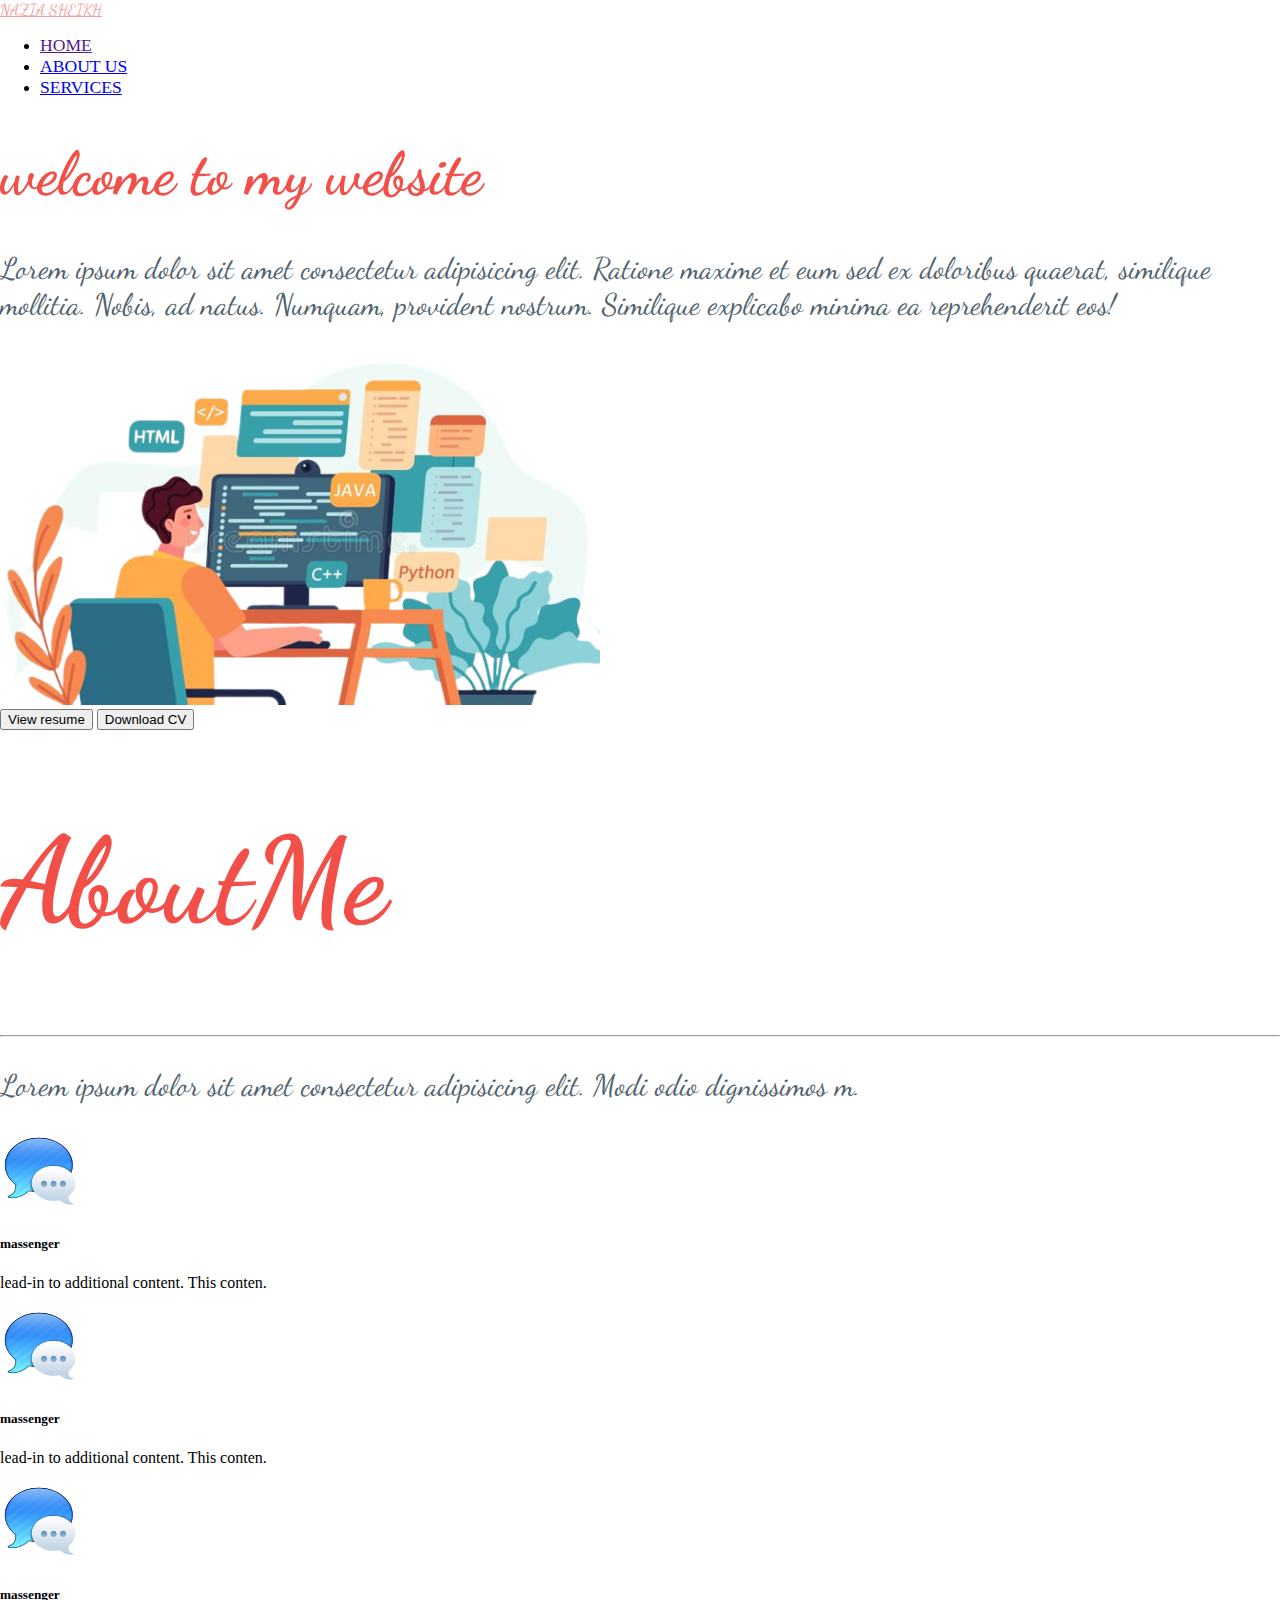
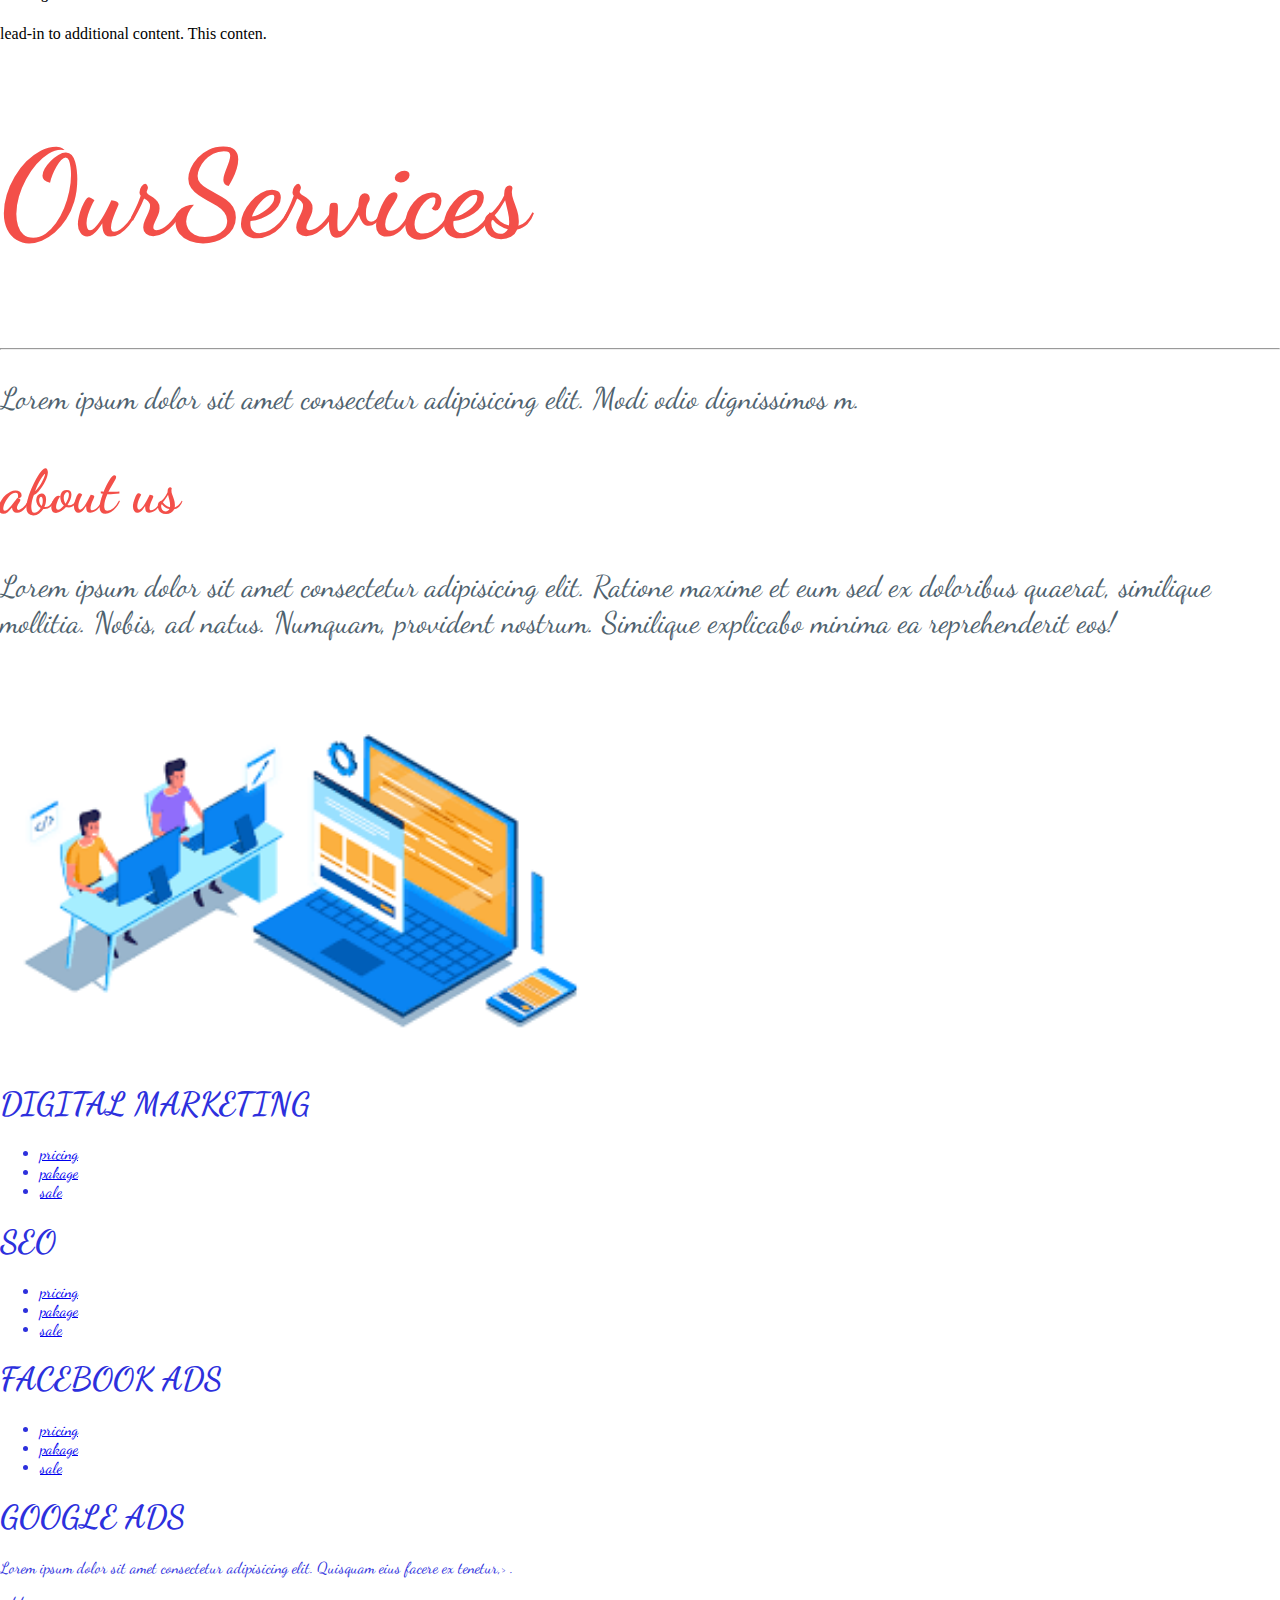
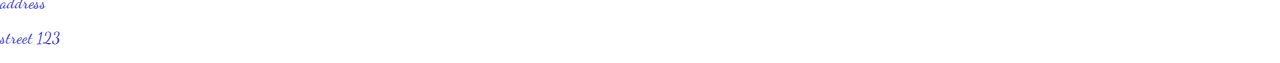
<file: index.html>
<!DOCTYPE html>

<html>
    <head>
      <link rel="stylesheet" href="https://cdnjs.cloudflare.com/ajax/libs/font-awesome/6.4.0/css/all.min.css">
        <link href="https://cdn.jsdelivr.net/npm/bootstrap@5.0.2/dist/css/bootstrap.min.css" rel="stylesheet" integrity="sha384-EVSTQN3/azprG1Anm3QDgpJLIm9Nao0Yz1ztcQTwFspd3yD65VohhpuuCOmLASjC" crossorigin="anonymous">
        <script src="https://cdn.jsdelivr.net/npm/bootstrap@5.0.2/dist/js/bootstrap.bundle.min.js" integrity="sha384-MrcW6ZMFYlzcLA8Nl+NtUVF0sA7MsXsP1UyJoMp4YLEuNSfAP+JcXn/tWtIaxVXM" crossorigin="anonymous"></script>
        <script src="https://cdn.jsdelivr.net/npm/@popperjs/core@2.9.2/dist/umd/popper.min.js" integrity="sha384-IQsoLXl5PILFhosVNubq5LC7Qb9DXgDA9i+tQ8Zj3iwWAwPtgFTxbJ8NT4GN1R8p" crossorigin="anonymous"></script>
        <script src="https://cdn.jsdelivr.net/npm/bootstrap@5.0.2/dist/js/bootstrap.min.js" integrity="sha384-cVKIPhGWiC2Al4u+LWgxfKTRIcfu0JTxR+EQDz/bgldoEyl4H0zUF0QKbrJ0EcQF" crossorigin="anonymous"></script>
        <link href="https://fonts.googleapis.com/css2?family=Dancing+Script:wght@600;700&display=swap" rel="stylesheet">
       
        <link rel="stylesheet" href="web5.css">
        </head>
      
    <body>
        <!-- ========================navbar======================= -->
<nav class="navbar navbar-expand-lg navbar bg-dark" id="navbarSupportedcontent">
    <div class="container-fluid ">
    <!-- =========================logo start========================= -->
    <a class="navbar-brand  fs-5" id="nav" href="#">NAZIA SHEIKH</a>

    <!-- =====================log end=================================== -->
    <div class=" collapse navbar-collapse ">
        <ul class="navbar-nav ms-auto" id="ul">
            <li class="nav-item">
                <a class="nav-link text-white fs-6 mx-3" href=""aria-current="page">HOME</a>
                <li class="nav-item">
                <a class="nav-link text-white fs-6 mx-3" href="about.html">ABOUT US</a>
                <li class="nav-item">
                <a class="nav-link text-white fs-6 mx-3" href="services.html">SERVICES</a>

            </li>
            
        </ul>
    </div>
</div>
<!-- =====================================end===============navbar=========================== -->

</nav>
<div class="container-fluid">
  <div class="row">
      <div class="col-lg-6 mt-5">
          <h1 class="display-2 mt-5 mx-3" id="h1">welcome to my website</h1>
          <p class="mx-5" id="p">Lorem ipsum dolor sit amet consectetur adipisicing elit. Ratione maxime et eum sed 
              ex doloribus quaerat, similique mollitia. Nobis,
               ad natus. Numquam, provident nostrum. Similique explicabo minima ea reprehenderit eos!</p>
      
      </div>
 <div class="col-lg-6 mt-5">
  <img class="img-fluid img-thumnail mt-5 mb-3" src="m2.p - Copy.png" herf="#" width="600px">
 </div>
  </div>
</div>
<div class="mx-5  mt-2">
<button class="btn btn-outline-warning"><a href="resume.png"></a>View resume</button>
<button type="button" class="btn btn-secondary btn">Download CV</button>
</div>


    <div class="container">
    <div class="text-center mt-3 " id="h1">
      <h1>About<span class="text-warning">Me</span></h1>
      <hr / class="w-25 m-auto ">
      <p class="mt-2 mb-3" id="p">Lorem ipsum dolor sit amet consectetur adipisicing elit. Modi odio dignissimos 
        m.</p>
      </div>
      </div>
        <!-- ======================end about portion============================== -->
        
    </section>
    <div class="row mt-5">
      <div class="col-sm-12 col-md-4 col-lg-4 col-12  ">
        <div class="card mb-3 bg-dark mb-3" style="max-width: 540px;">
          <div class="row g-0">
            <div class="col-md-4">
              <img src="message-removebg-preview.png" class="img-fluid  img-thumnail rounded-start my-3" alt="..." width="80px">
            </div>
            <div class="col-md-8"id="">
              <div class="card-body text-white">
                <h5 class="card-title">massenger</h5>
                <p class="card-text" id=""> lead-in to additional content. This conten.</p>
               
              </div>
            </div>
          </div>
        </div>
      </div>
      <div class="col-sm-4">
        <div class="card mb-3 bg-dark" style="max-width: 540px;">
            <div class="row g-0">
              <div class="col-md-4">
                <img src="message-removebg-preview.png" class="img-fluid  img-thumnail rounded-start my-3" alt="..." width="80px">
              </div>
              <div class="col-md-8">
                <div class="card-body text-white">
                  <h5 class="card-title">massenger</h5>
                  <p class="card-text" id="t"> lead-in to additional content. This conten.</p>
                 
                </div>
              </div>
            </div>
          </div>
        </div>
      <div class="col-sm-4">
        <div class="card mb-3 bg-dark" style="max-width: 540px;">
            <div class="row g-0">
              <div class="col-md-4">
                <img src="message-removebg-preview.png" class="img-fluid  img-thumnail rounded-start my-3" alt="..." width="80px">
              </div>
              <div class="col-md-8">
                <div class="card-body text-white">
                  <h5 class="card-title">massenger</h5>
                  <p class="card-text" id="t"> lead-in to additional content. This conten.</p>
                 
                </div>
              </div>
            </div>
          </div>
        </div>
        <section>
  
  <!-- ========================================end card messanger=================================== -->
  <div class="container">
    <div class="text-center mt-3" id="h1">
      <h1>Our<span class="text-info">Services</span></h1>
      <hr / class="w-25 m-auto">
      <p class="mt-3 mx-5" id="p">Lorem ipsum dolor sit amet consectetur adipisicing elit. Modi odio dignissimos 
        m.</p>
    </div>
  </div>
        <div class="container-fluid">
            <div class="row">
                <div class="col-lg-6 mt-3">
                    <h1 class="display-2 mx-3 text-start" id="h1">about us</h1>
                    <p class="mx-3 text-start" id="p">Lorem ipsum dolor sit amet consectetur adipisicing elit. Ratione maxime et eum sed 
                        ex doloribus quaerat, similique mollitia. Nobis,
                         ad natus. Numquam, provident nostrum. Similique explicabo minima ea reprehenderit eos!</p>
                         </div>
            
           <div class="col-lg-6 mt-4">
            <img class="img-fluid img-thumnail mt-3 mb-3" src="m.p - Copy.png" href="#" width="600px">
           </div>
        </div>
          </section>     
  
  </body>
  
  
        <!-- ==========================end row col img========================= -->
           <section>
           <!-- =======================footer======================== -->
           <footer class="container-fluid bg-dark text-white mb-2">
            <div class="row mt-5">
              <div class="col-sm-3 mb-3 mt-3"id="f">
                <h1 class="fs-4 text-upercase text-white mt-3 " >DIGITAL MARKETING</h1>
                <ul class="navbar-nav">
                  <li class="nav-item "><a class="nav-link text-white" href="#" ><i class="bi bi-github"></i>pricing</a></li>
                  <li class="nav-item"><a class="nav-link text-white" href="#"><i class="bi bi-envelope-at"></i> pakage</a></li>
                  <li class="nav-item"><a class="nav-link text-white" href="#"><i class="bi bi-facebook"></i> sale</a></li>
                 
                </ul>
              </div>
              <div class="col-sm-3 mt-3"id="f">
                <h1 class="fs-4 text-upercase text-white mt-3  " >SEO</h1>
                <ul class="navbar-nav" >
                  <li class="nav-item"><a class="nav-link text-white" href="#"><i class="bi bi-github"></i> pricing</a></li>
                  <li class="nav-item"><a class="nav-link text-white" href="#"><i class="bi bi-envelope-at"></i> pakage</a></li>
                  <li class="nav-item"><a class="nav-link text-white" href="#"><i class="bi bi-facebook"></i> sale</a></li>
                 
                
                </ul>
              </div>
                <div class="col-sm-3 mt-3" id="f">
                  <h1 class="fs-4 text-upercase text-white mt-3  " >FACEBOOK ADS</h1>
                  <ul class="navbar-nav" id="f">
                    <li class="nav-item"><a class="nav-link text-white" href="#"><i class="bi bi-github"></i> pricing</a></li>
                    <li class="nav-item"><a class="nav-link text-white" href="#"><i class="bi bi-envelope-at"></i> pakage</a></li>
                    <li class="nav-item"><a class="nav-link text-white" href="#"><i class="bi bi-facebook"></i> sale</a></li>
                   
                   
                  </ul>
                </div>
              <div class="col-sm-3 mt-3"id="f">
                <h1 class="fs-4 text-upercase text-white mt-3 ">GOOGLE ADS</h1>
               <P class="icon text-white"><i class="bi bi-browser-edge"></i>Lorem ipsum dolor sit amet consectetur adipisicing elit. Quisquam eius facere ex tenetur,> 
                .</P>
  <p class="text-white"><i class="bi bi-geo-alt"></i>address</p>
    <p class="text-white"><i class="bi bi-house-door"></i> street 123<p>
            
            </div>
           </footer>
</file>
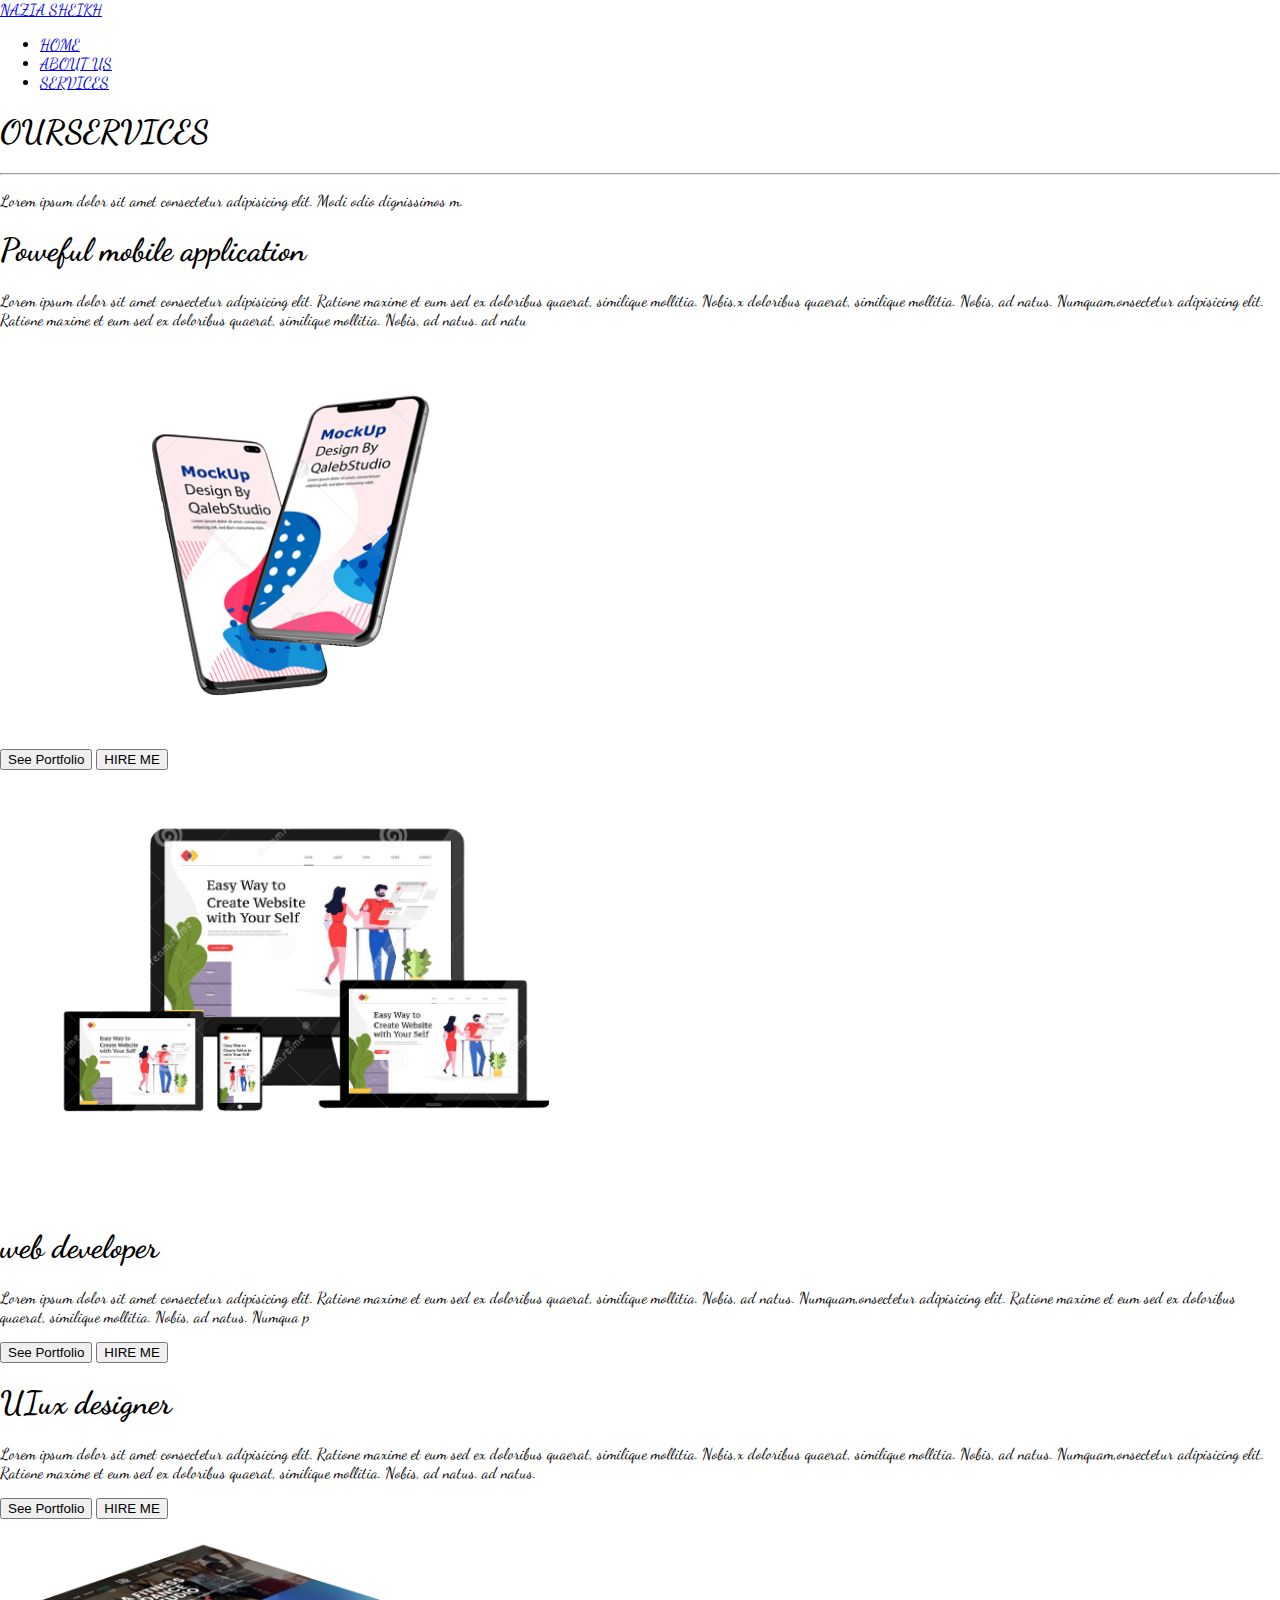
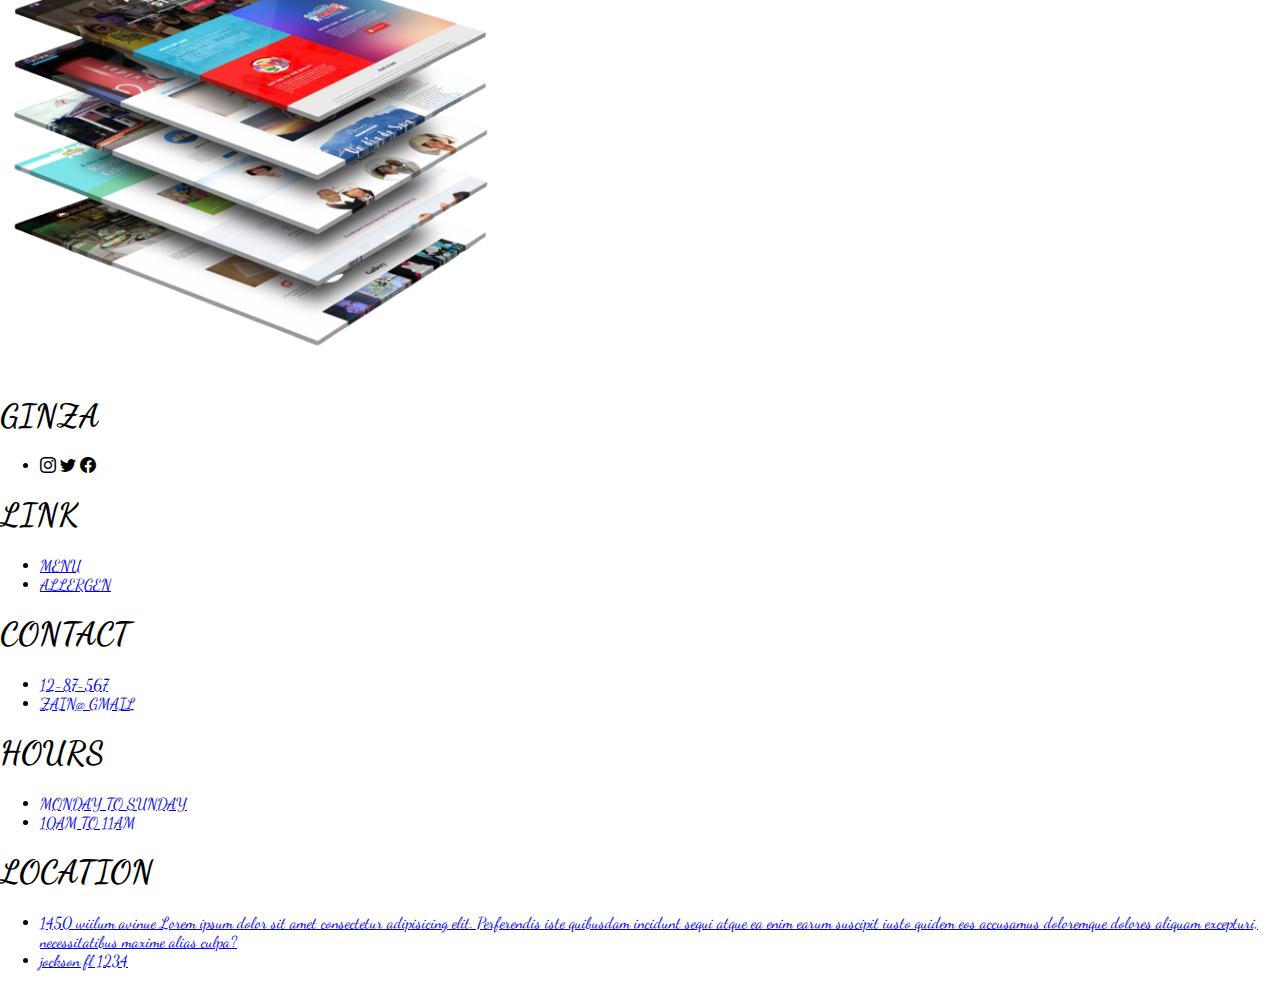
<file: services.html>
<!DOCTYPE html>

<html>
    <head>
        <link href="https://cdn.jsdelivr.net/npm/bootstrap@5.0.2/dist/css/bootstrap.min.css" rel="stylesheet" integrity="sha384-EVSTQN3/azprG1Anm3QDgpJLIm9Nao0Yz1ztcQTwFspd3yD65VohhpuuCOmLASjC" crossorigin="anonymous">
        <script src="https://cdn.jsdelivr.net/npm/bootstrap@5.0.2/dist/js/bootstrap.bundle.min.js" integrity="sha384-MrcW6ZMFYlzcLA8Nl+NtUVF0sA7MsXsP1UyJoMp4YLEuNSfAP+JcXn/tWtIaxVXM" crossorigin="anonymous"></script>
        <script src="https://cdn.jsdelivr.net/npm/@popperjs/core@2.9.2/dist/umd/popper.min.js" integrity="sha384-IQsoLXl5PILFhosVNubq5LC7Qb9DXgDA9i+tQ8Zj3iwWAwPtgFTxbJ8NT4GN1R8p" crossorigin="anonymous"></script>
        <script src="https://cdn.jsdelivr.net/npm/bootstrap@5.0.2/dist/js/bootstrap.min.js" integrity="sha384-cVKIPhGWiC2Al4u+LWgxfKTRIcfu0JTxR+EQDz/bgldoEyl4H0zUF0QKbrJ0EcQF" crossorigin="anonymous"></script>
        <title> navbar html </title>
        <link rel="stylesheet" href="https://cdn.jsdelivr.net/npm/bootstrap-icons@1.10.5/font/bootstrap-icons.css">
        <link rel="stylesheet" href="services.css">
       <link href="https://fonts.googleapis.com/css2?family=Dancing+Script:wght@600&display=swap" rel="stylesheet">
       
    </head>
    <body>
        <!-- ========================navbar======================= -->
<nav class="navbar navbar-expand-lg navbar-light bg-dark" id="navbarSupportedcontent">
    <div class="container-fluid">
    <!-- =========================logo start========================= -->
    <a class="navbar-brand text-white fs-5" href="#"><span class="text-info fs-3">NAZIA</span> SHEIKH</a>

    <!-- =====================log end=================================:== -->
    <div class=" collapse navbar-collapse text-upercase ">
        <ul class="navbar-nav mx-auto" id="ul">
            <li class="nav-item">
                <a class="nav-link text-white fs-6 mx-3" href="website5.html"aria-current="page">HOME</a>
                <li class="nav-item">
                <a class="nav-link text-white fs-6 mx-3" href="about.html">ABOUT US</a>
                <li class="nav-item">
                <a class="nav-link text-white fs-6 mx-3"  href="services.html">SERVICES</a>

            </li>
            
        </ul>
    </div>
</div>
<!-- =====================================end===============navbar=========================== -->

</nav>
<div class="container">
    <div class="text-center mt-5 " id="fonts">
      <h1>OUR<span class="text-danger">SERVICES</span></h1>
      <hr / class="w-25 m-auto ">
      <p class="my-3 mx-5 fs-4">Lorem ipsum dolor sit amet consectetur adipisicing elit. Modi odio dignissimos 
        m.</p>
      </div>
      </div>
      <div class="container-fluid">
        <div class="row">
            <div class="col-lg-6">
                <h1 class="display-1 p-5 " id="h1">Poweful mobile application</h1>
                <p class="fs-4 mx-5 text-start" id="P">Lorem ipsum dolor sit amet consectetur adipisicing elit. Ratione maxime et eum sed 
                    ex doloribus quaerat, similique mollitia. Nobis,x doloribus quaerat, similique mollitia. Nobis,
                    ad natus. Numquam,onsectetur adipisicing elit. Ratione maxime et eum sed 
                    ex doloribus quaerat, similique mollitia. Nobis,
                     ad natus.
                     ad natu
                </p>
                 </div>
                     <div class="col-lg-6 mt-2">
                        <img class=" shadow-lg img-fluid img-thumnail mt-3 mx-5" src="mobpng.png" href="#" width="600px">
                       </div>
        </div>
        <div class="btn text-center">
        <button type="button" class="rounded-pill shadow-sm btn btn-outline-danger mx-2">See Portfolio</button>
<button type="button" class=" rounded-pill btn btn-danger btn"> HIRE ME</button>
</div>
      
                    
      
                    
        <!-- ---------------------section  2===================== -->
       
      </section> 
      <div class="container-fluid">
        <div class="row"> 
            <div class="col-lg-6">
                <img class=" shadow-sm img-fluid img-thumnail " src="webpng.png" href="#" width="600px">
               </div> 
               <div class="col-lg-6 mt-3" >
                <h1 class="display-1  text-info" id="h1">web developer</h1>
                <p class=" fs-4 mx-4" id="p">Lorem ipsum dolor sit amet 
                    consectetur adipisicing elit. Ratione maxime et eum sed 
                    ex doloribus quaerat, similique mollitia. Nobis,
                     ad natus. Numquam,onsectetur adipisicing elit. Ratione maxime et eum sed 
                     ex doloribus quaerat, similique mollitia. Nobis,
                      ad natus. Numqua p</p>
                      <div class="mx-5 mt-5">
                        <button type="button" class="rounded-pill shadow-sm btn btn-outline-info">See Portfolio</button>
                <button type="button" class=" rounded-pill btn btn-info btn"> HIRE ME</button>
                </div>
                      </div>
       
               </div>
        </div>
      </div>
                
</div>
        
    
                     
        
        <!-- ====================section==3======= -->
    </section> 
    <div class="container-fluid">
      <div class="row"> 
         
             <div class="col-lg-6 mt-5" >
              <h1 class="display-1  text-danger" id="h1">UIux designer</h1>
              <p class=" fs-4 mx-4 " id="p">Lorem ipsum dolor sit amet 
                  consectetur adipisicing elit. Ratione maxime et eum sed 
                  ex doloribus quaerat, similique mollitia. Nobis,x doloribus quaerat, similique mollitia. Nobis,
                  ad natus. Numquam,onsectetur adipisicing elit. Ratione maxime et eum sed 
                  ex doloribus quaerat, similique mollitia. Nobis,
                   ad natus.
                   ad natus.</p>
                   <div class="mx-5 mt-2">
                    <button type="button" class="rounded-pill shadow-sm btn btn-outline-danger">See Portfolio</button>
            <button type="button" class=" rounded-pill btn btn-danger btn"> HIRE ME</button>
            </div>
             </div>
          
                   
                   <div class="col-lg-6 mt-5 ">
                    <img class=" shadow-sm img-fluid img-thumnail " src="moc1.png" href="#" width="500px">
                   </div>
      </div>
                   
      </div> 
      <!-- ========================footer  start===================== -->
      <footer class="container-fluid bg-dark text-white">
        <div class="row mt-5">
          <div class="col-sm-3 mb-3 mt-5">
            <h1 class="fs-2 text-upercase text-white mt-5 text-center" >GINZA</h1>
            <ul class="navbar-nav" id="icon">
              <li class="nav-item text-center  fs-3 ">
                <i class="bi bi-instagram"></i>
                <i class="bi bi-twitter"></i>
                <i class="bi bi-facebook"></i>
              </li>
              
             
            </ul>
          </div>
    <div class="col-sm-2"id="f">
      <h1 class="fs-4 text-upercase text-white mt-5   " >LINK</h1>
      <ul class="navbar-nav" >
        <li class="nav-item"><a class="nav-link text-white" href="#">MENU</a></li>
        <li class="nav-item"><a class="nav-link text-white" href="#">ALLERGEN</a></li>
      
       
      
      </ul>
    </div>
      <div class="col-sm-2" id="f">
        <h1 class="fs-4 text-upercase text-white mt-5  " >CONTACT</h1>
        <ul class="navbar-nav">
          <li class="nav-item"><a class="nav-link text-white" href="#">12-87-567</a></li>
          <li class="nav-item"><a class="nav-link text-white" href="#">ZAIN@ GMAIL</i></a></li>
         </ul>
      </div>
      <div class="col-sm-2" id="f">
        <h1 class="fs-4 text-upercase text-white mt-5 " >HOURS</h1>
        <ul class="navbar-nav" id="f">
          <li class="nav-item"><a class="nav-link text-white" href="#">MONDAY TO SUNDAY</a></li>
          <li class="nav-item"><a class="nav-link text-white" href="#">10AM TO 11AM</a></li>
        
         
         
        </ul>
      </div>
      <div class="col-sm-2" id="f">
        <h1 class="fs-4 text-upercase text-white mt-3  " >LOCATION</h1>
        <ul class="navbar-nav">
          <li class="nav-item"><a class="nav-link text-white" href="#"> 1450 wiilum avinue Lorem ipsum dolor sit 
            amet consectetur adipisicing elit. Perferendis iste quibusdam incidunt sequi atque ea enim earum suscipit iusto quidem eos 
            accusamus doloremque dolores aliquam excepturi, necessitatibus maxime alias culpa?</li>
          <li class="nav-item"><a class="nav-link text-white" href="#">jockson fl 1234</li>
         </ul>
      </div>
        </div>
    </footer>
  </body>
</html>
</file>
<file: web5.css>
body{
    margin: 0;
    padding: 0;
}
#nav{
    font-family: 'Dancing Script', cursive; 
    color: rgb(243, 158, 158);
}
#h1{
    font-family: 'Dancing Script', cursive;
    color: #f34f49;

    font-size: 60px;
}
#p{
    color: #4f626e;
    font-family: 'Dancing Script', cursive;
    font-size: 30px;

}
#f{
    color: #2d30dd;
    font-family: 'Dancing Script', cursive;

}
.navbar .navbar-nav .nav-link {
    
    font-size: 1.1em;
    border-radius: 20px;
}
.navbar .navbar-nav .nav-link:hover {
  background-color: #d6309f;
  color: #29ad65;
}
</file>
<file: services.css>
body{
    margin: 0;
    padding: 0;
    font-family: 'Dancing Script', cursive;
}
.h1{
    font-family: 'Dancing Script', cursive;
    color: crimson;
    margin-left: 30px;
    margin-right: 80px;
}
.p{
    font-family: 'Dancing Script', cursive;
    color: rgb(44, 2, 63);
    margin-left: 30px;
    margin-right: 80px;
}

.p1{
    font-family: 'Dancing Script', cursive;
    color: rgb(7, 4, 39);
    margin-left: 30px;
    margin-right: 80px;
}
#btn{
    margin-left: 30px;
}
</file>
